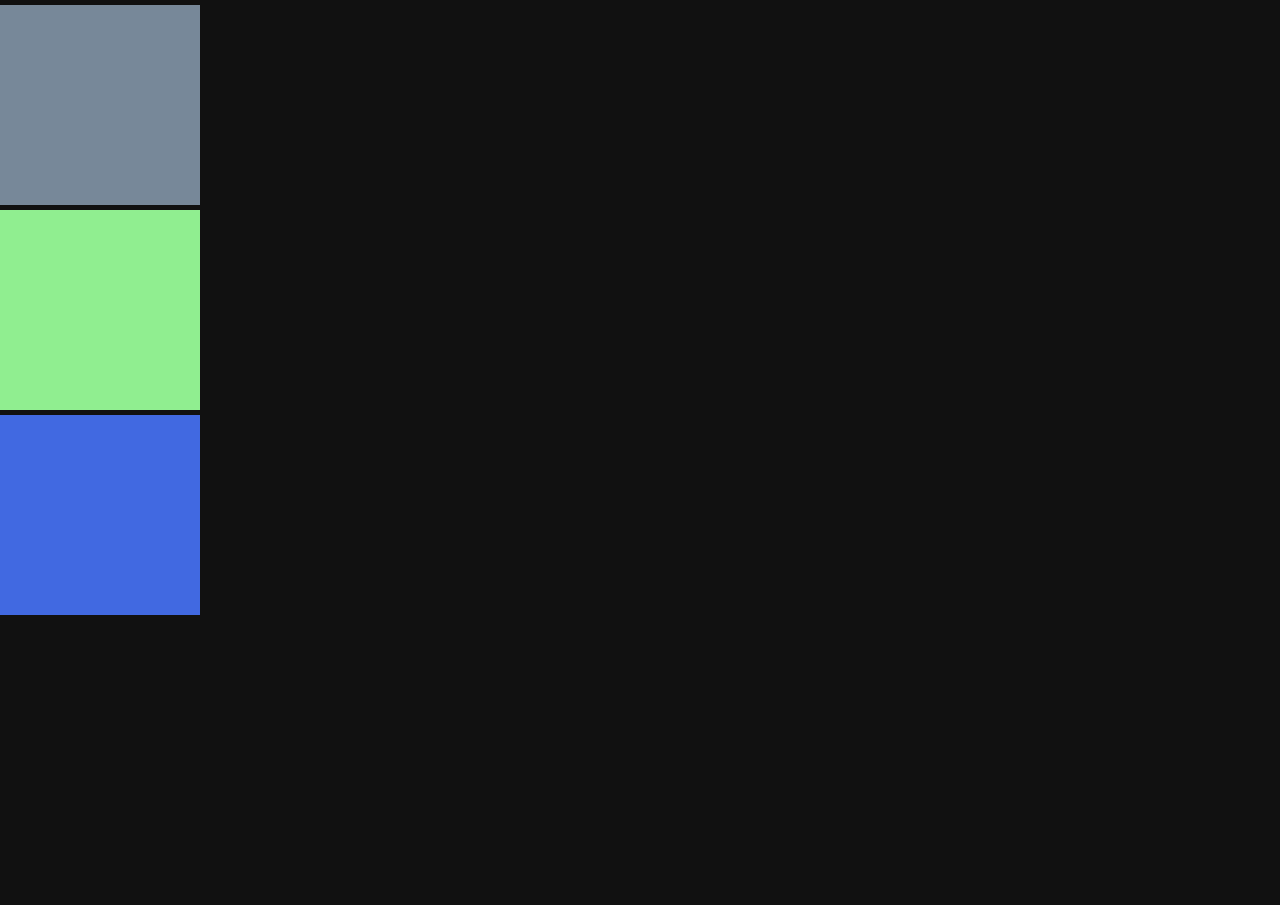
<file: Gsap/1.LearnGsap/index.html>
<!DOCTYPE html>
<html lang="en">
<head>
    <meta charset="UTF-8">
    <meta name="viewport" content="width=device-width, initial-scale=1.0">
    <link rel="stylesheet" href="style.css">
    <title>Gsap | Animations</title>
</head>
<body>
    <div id="box1"></div>
    <div id="box2"></div>
    <div id="box3"></div>
    
    
    
    <!-- <div id="box1"></div>
    <div id="box2"></div>
     -->

     <!-- <h1>Northern Hills Marketing 1</h1>
     <h1>Northern Hills Marketing 2</h1>
     <h1>Northern Hills Marketing 3</h1> -->
    
    <script src="https://cdnjs.cloudflare.com/ajax/libs/gsap/3.12.5/gsap.min.js" integrity="sha512-7eHRwcbYkK4d9g/6tD/mhkf++eoTHwpNM9woBxtPUBWm67zeAfFC+HrdoE2GanKeocly/VxeLvIqwvCdk7qScg==" crossorigin="anonymous" referrerpolicy="no-referrer"></script>
    <script src="./script.js"></script>
</body>
</html>
</file>
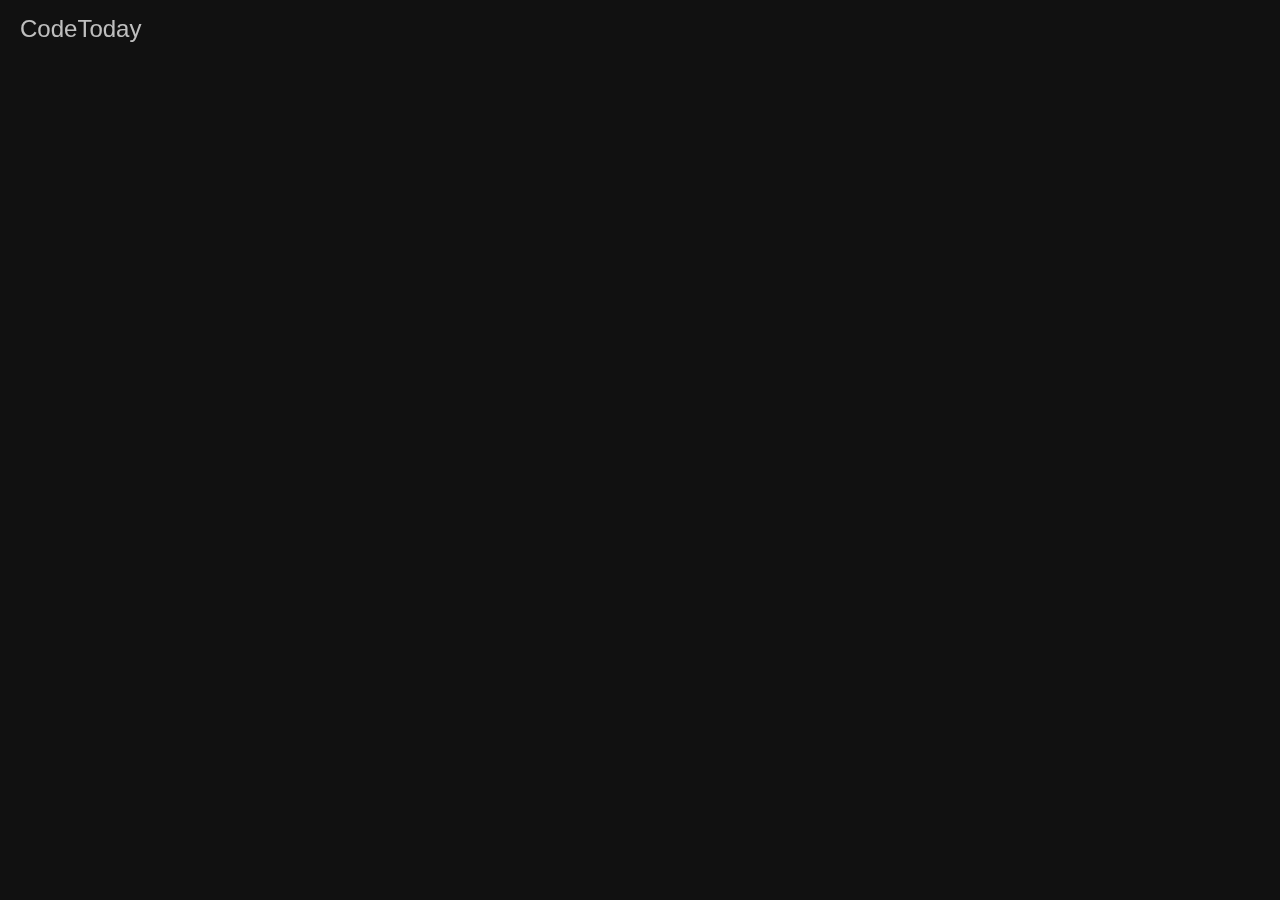
<file: Gsap/2.NavGsap/index.html>
<!DOCTYPE html>
<html lang="en">
<head>
    <meta charset="UTF-8">
    <meta name="viewport" content="width=device-width, initial-scale=1.0">
    <link rel="stylesheet" href="style.css">
    <title>NavGsap | Project- 1</title>
</head>
<body>
        <div id="nav">
            <h2>CodeToday</h2>
            <ul id="menu">
                <li>Home</li>
                <li>About</li>
                <li>Blog</li>
                <li>Services</li>
                <li>Contact</li>
            </ul>
        </div>




        <script src="https://cdnjs.cloudflare.com/ajax/libs/gsap/3.12.5/gsap.min.js" integrity="sha512-7eHRwcbYkK4d9g/6tD/mhkf++eoTHwpNM9woBxtPUBWm67zeAfFC+HrdoE2GanKeocly/VxeLvIqwvCdk7qScg==" crossorigin="anonymous" referrerpolicy="no-referrer"></script>
    <script src="./script.js"></script>
</body>
</html>
</file>
<file: Gsap/1.LearnGsap/style.css>
*{
    margin: 0;
    padding: 0;
    box-sizing: border-box;
    font-family: 'Segoe UI', Tahoma, Geneva, Verdana, sans-serif;
    color: white;
}
html,
body{
    height: 100%;
    width: 100%;
}
body{
    background-color: #111;
}
#box1{
    height: 200px;
    width: 200px;
    background-color:lightslategray;
    margin-top: 5px;
    margin-bottom: 5px;
}
#box2{
    height: 200px;
    width: 200px;
    background-color:lightgreen;
    margin-bottom: 5px;
   
}
#box3{
    height: 200px;
    width: 200px;
    background-color:royalblue;
   
}

/* #box1{
    height: 200px;
    width: 200px;
    background-color: yellow;
    margin-top: 200px;
    margin-bottom: 15px;
}
#box2{
    height: 200px;
    width: 200px;
    background-color: rgb(27, 20, 220);
} */
</file>
<file: Gsap/2.NavGsap/style.css>
*{
    margin: 0;
    padding: 0;
    box-sizing: border-box;
    font-family: 'Segoe UI', Tahoma, Geneva, Verdana, sans-serif;
    color: white;
}
html,
body{
    height: 100%;
    width: 100%;
    background-color: #111;
}
#nav{
    display: flex;
    justify-content: space-between;
    align-items: center;
    /* background-color: tomato; */
    padding: 20px;
    margin-right: 50px;
}
ul{
    display: flex;
    list-style-type: none;
    /* justify-content: center; */
    /* align-items: center; */
    gap: 50px;
    font-size:18px;
    font-weight: 500;
    
}
h2{
    font-weight: 500;
}
ul li:hover{
    display: flex;
    list-style-type: none;
    border-bottom: 3px solid red;
    gap: 50px;
    font-size: large;
    font-weight: 300;
    cursor: pointer;
}
</file>
